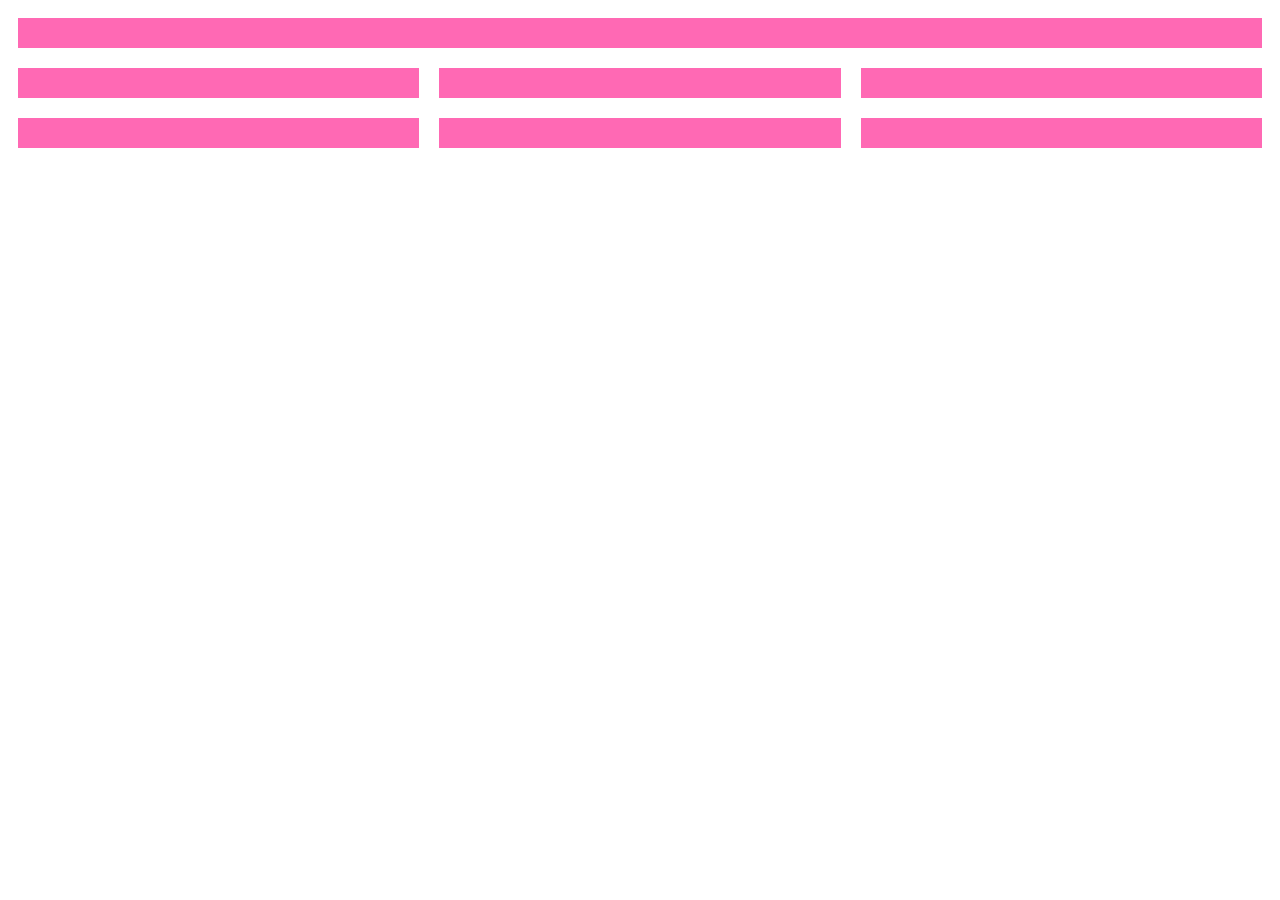
<file: projects/grid/index.html>
<!DOCTYPE html>
<html lang="en">
<head>
  <meta charset="UTF-8">
  <meta name="viewport" content="width=device-width, initial-scale=1.0">
  <meta http-equiv="X-UA-Compatible" content="ie=edge">
  <link rel="stylesheet" href="/theme/grid.css">
  <title>Document</title>
</head>
<body>
  <div id="Grid">
    <div></div>
    <div></div>
    <div></div>
    <div></div>
    <div></div>
    <div></div>
    <div></div>

    </div>
  </div>
</body>
</html>
</file>
<file: theme/grid.css>
#Grid{
  display: grid;
}
#Grid > div{
  background-color: hotpink;
  padding:15px;
  margin: 10px;
}
#Grid > div:first-child{
  grid-column: 1 / -1;
}
@media (min-width: 415px) {
  #Grid{
    grid-template-columns: repeat(3, 1fr);
}
}
</file>
